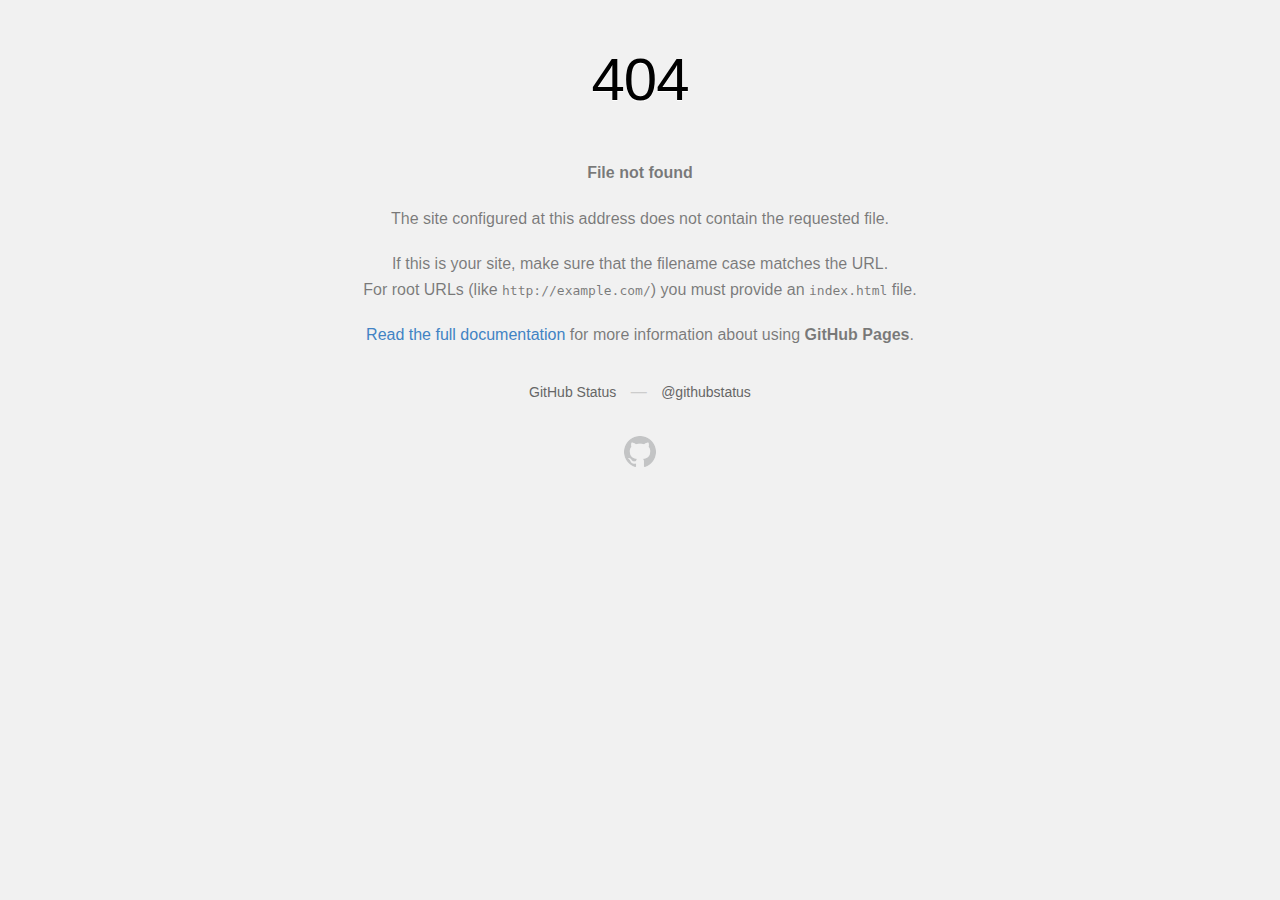
<file: stackoverflow.html>
<!DOCTYPE html>
<html>
  <head>
    <meta http-equiv="Content-type" content="text/html; charset=utf-8">
    <meta http-equiv="Content-Security-Policy" content="default-src 'none'; style-src 'unsafe-inline'; img-src data:; connect-src 'self'">
    <title>Page not found &middot; GitHub Pages</title>
    <style type="text/css" media="screen">
      body {
        background-color: #f1f1f1;
        margin: 0;
        font-family: "Helvetica Neue", Helvetica, Arial, sans-serif;
      }

      .container { margin: 50px auto 40px auto; width: 600px; text-align: center; }

      a { color: #4183c4; text-decoration: none; }
      a:hover { text-decoration: underline; }

      h1 { width: 800px; position:relative; left: -100px; letter-spacing: -1px; line-height: 60px; font-size: 60px; font-weight: 100; margin: 0px 0 50px 0; text-shadow: 0 1px 0 #fff; }
      p { color: rgba(0, 0, 0, 0.5); margin: 20px 0; line-height: 1.6; }

      ul { list-style: none; margin: 25px 0; padding: 0; }
      li { display: table-cell; font-weight: bold; width: 1%; }

      .logo { display: inline-block; margin-top: 35px; }
      .logo-img-2x { display: none; }
      @media
      only screen and (-webkit-min-device-pixel-ratio: 2),
      only screen and (   min--moz-device-pixel-ratio: 2),
      only screen and (     -o-min-device-pixel-ratio: 2/1),
      only screen and (        min-device-pixel-ratio: 2),
      only screen and (                min-resolution: 192dpi),
      only screen and (                min-resolution: 2dppx) {
        .logo-img-1x { display: none; }
        .logo-img-2x { display: inline-block; }
      }

      #suggestions {
        margin-top: 35px;
        color: #ccc;
      }
      #suggestions a {
        color: #666666;
        font-weight: 200;
        font-size: 14px;
        margin: 0 10px;
      }

    </style>
  </head>
  <body>

    <div class="container">

      <h1>404</h1>
      <p><strong>File not found</strong></p>

      <p>
        The site configured at this address does not
        contain the requested file.
      </p>

      <p>
        If this is your site, make sure that the filename case matches the URL.<br>
        For root URLs (like <code>http://example.com/</code>) you must provide an
        <code>index.html</code> file.
      </p>

      <p>
        <a href="https://help.github.com/pages/">Read the full documentation</a>
        for more information about using <strong>GitHub Pages</strong>.
      </p>

      <div id="suggestions">
        <a href="https://githubstatus.com">GitHub Status</a> &mdash;
        <a href="https://twitter.com/githubstatus">@githubstatus</a>
      </div>

      <a href="/" class="logo logo-img-1x">
        <img width="32" height="32" title="" alt="" src="[data-uri]">
      </a>

      <a href="/" class="logo logo-img-2x">
        <img width="32" height="32" title="" alt="" src="[data-uri]">
      </a>
    </div>
  </body>
</html>
</file>
